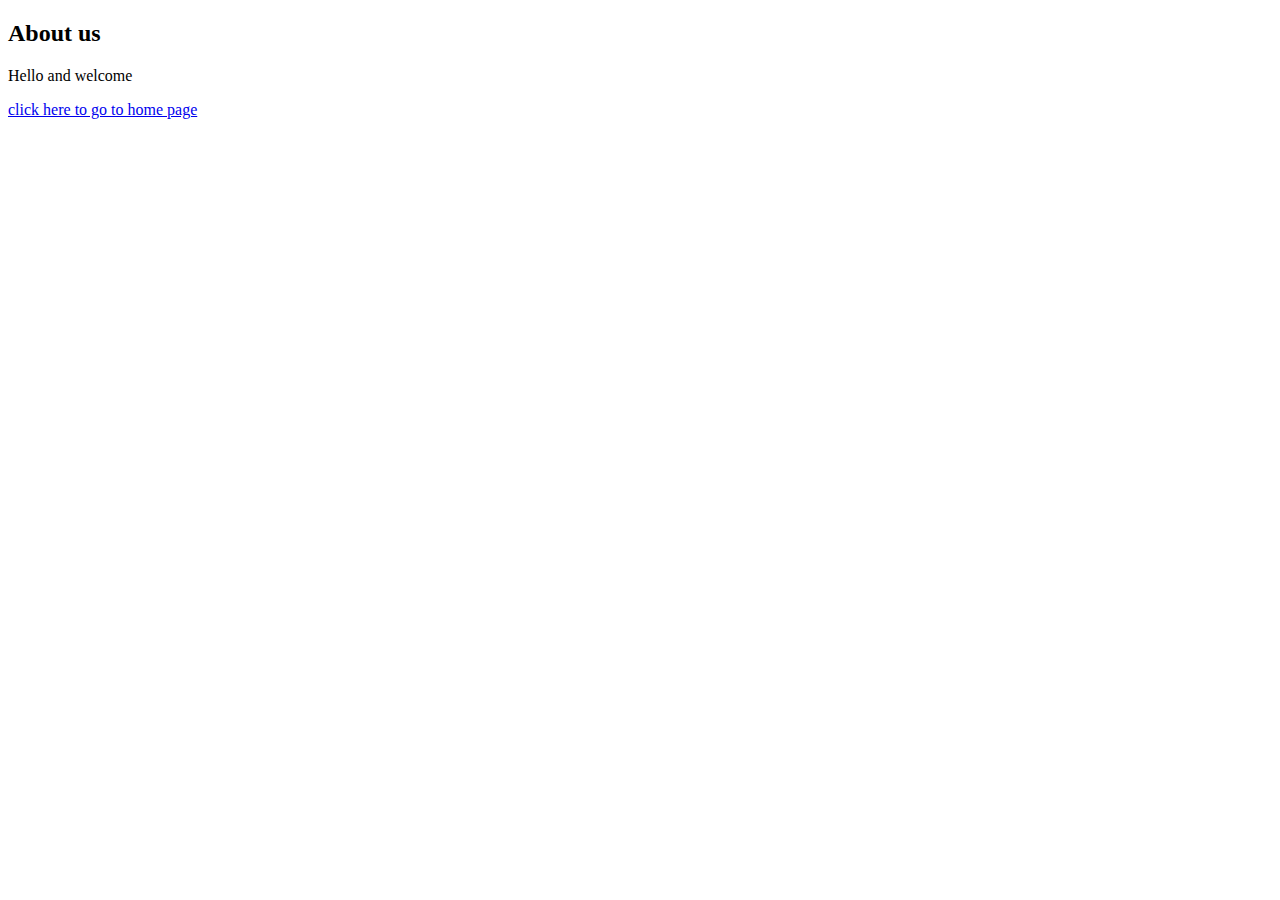
<file: about.html>
<!DOCTYPE html>
<html>
    <head>
    
    </head>
    <body>
        <h2>About us</h2>
        <p>Hello and welcome</p>
        <a href="index.html">click here to go to home page</a>
      </body>
</html>
</file>
